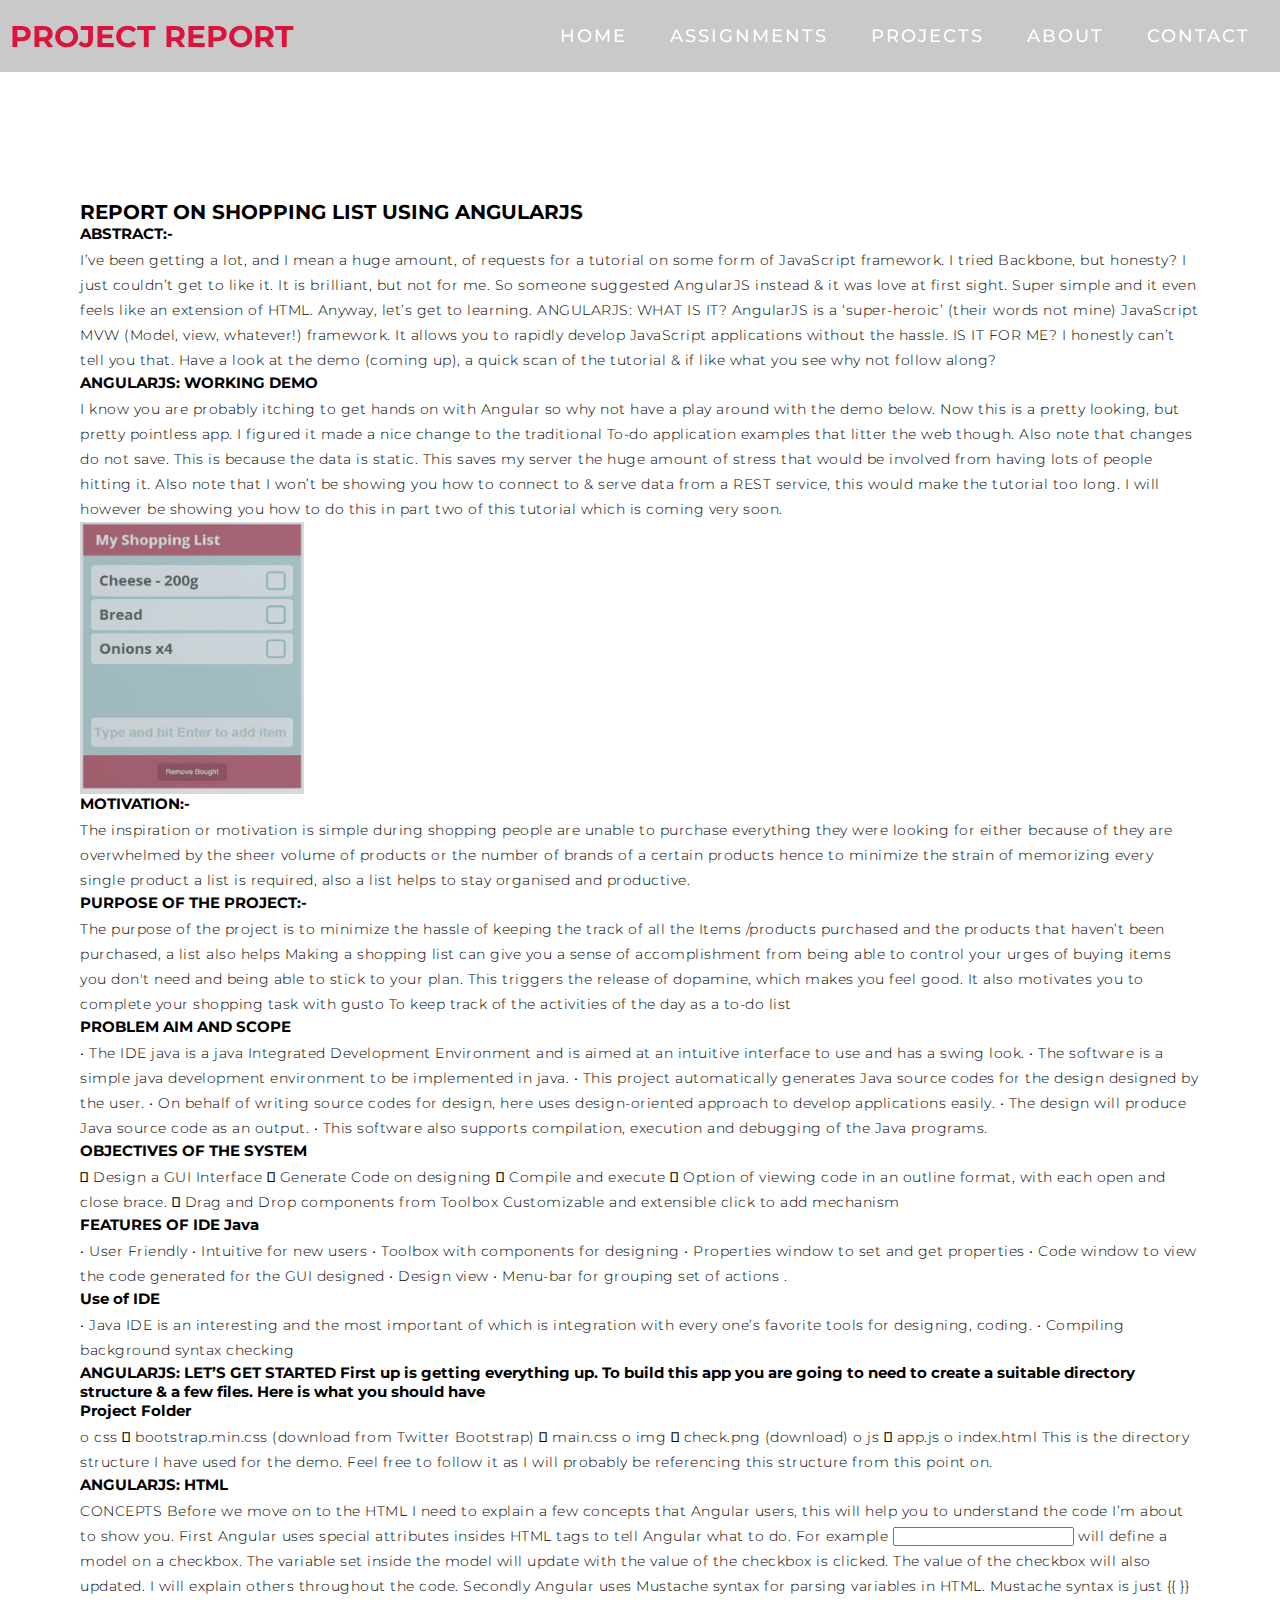
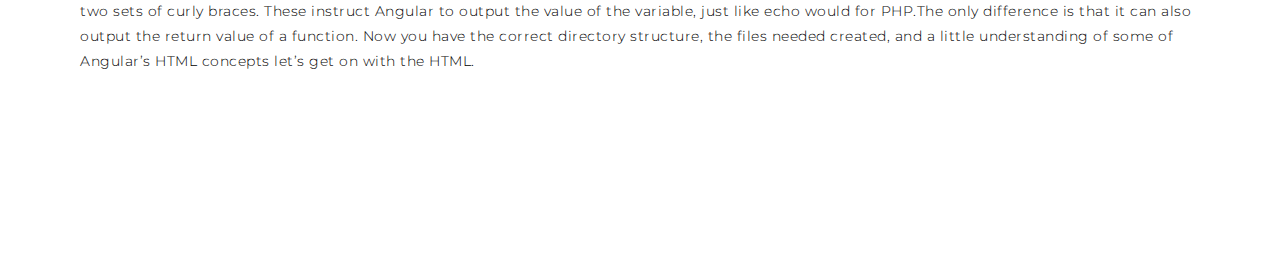
<file: ProjectReport_ShoppingList.html>
<!DOCTYPE html>
<html lang="en">

	<head>
	  <meta charset="UTF-8">
	  <meta name="viewport" content="width=device-width, initial-scale=1.0">
	  <link rel="stylesheet" href="css/style.css">
	  <title>My Report</title>
	</head>

	<body>
		<!-- Header -->
		<section id="header">
			<div class="header container">
				<div class="nav-bar">
					<div class="brand">
						<a href="#hero">
							<h1><span>Project Report</span></h1>
						</a>
					</div>
					<div class="nav-list">
						<div class="hamburger">
							<div class="bar"></div>
						</div>
						<ul>
							<li><a href="index.html" data-after="Home">Home</a></li>
							<li><a href="index.html#services" data-after="Service">Assignments</a></li>
							<li><a href="index.html#projects" data-after="Projects">Projects</a></li>
							<li><a href="index.html#about" data-after="About">About</a></li>
							<li><a href="index.html#contact" data-after="Contact">Contact</a></li>
						</ul>
					</div>
				</div>
			</div>
		</section>
		<!-- End Header -->
		<section id="report">
			<div class="report container">
				<div class="report info">
					<h1>REPORT ON SHOPPING LIST USING ANGULARJS</h1>

					<h2>ABSTRACT:- </h2>
					<p>
					I’ve been getting a lot, and I mean a huge amount, of requests for a tutorial on some form of JavaScript framework. I tried Backbone, but honesty? I just couldn’t get to like it. It is brilliant, but not for me. So someone suggested AngularJS instead & it was love at first sight. Super simple and it even feels like an extension of HTML. Anyway, let’s get to learning.
					ANGULARJS: WHAT IS IT?
					AngularJS is a ‘super-heroic’ (their words not mine) JavaScript MVW (Model, view, whatever!) framework. It allows you to rapidly develop JavaScript applications without the hassle.

					IS IT FOR ME?
					I honestly can’t tell you that. Have a look at the demo (coming up), a quick scan of the tutorial & if like what you see why not follow along?

					</p>


					<h2>ANGULARJS: WORKING DEMO </h2>

					<p>
					I know you are probably itching to get hands on with Angular so why not have a play around with the demo below.

					Now this is a pretty looking, but pretty pointless app. I figured it made a nice change to the traditional To-do application examples that litter the web though. Also note that changes do not save. This is because the data is static. This saves my server the huge amount of stress that would be involved from having lots of people hitting it. Also note that I won’t be showing you how to connect to & serve data from a REST service, this would make the tutorial too long. I will however be showing you how to do this in part two of this tutorial which is coming very soon.
					</p>

					<div class="report-img">
						<img src="./img/ShoppingCart.png" alt="img">
					</div>

					<h2>MOTIVATION:-</h2>

					<p>
					The inspiration or motivation is simple during shopping people are unable to purchase everything they were looking for either because of they are overwhelmed by the sheer volume of products or the number of brands of a certain products hence to minimize the strain of memorizing every single product a list is required, also a list helps to stay organised and productive.
					</p>

					<h2>PURPOSE OF THE PROJECT:-</h2>

					<p>
					The purpose of the project is to minimize the hassle of keeping the track of all the
					Items /products purchased and the products that haven’t been purchased, a list also helps Making a shopping list can give you a sense of accomplishment from being able to control your urges of buying items you don't need and being able to stick to your plan. This triggers the release of dopamine, which makes you feel good. It also motivates you to complete your shopping task with gusto
					To keep track of the activities of the day as a to-do list
					</p>

					<h2>PROBLEM AIM AND SCOPE</h2>

					<p>
					•	The IDE java is a java Integrated Development Environment and is aimed at an intuitive interface to use and has a swing look.
					•	The software is a simple java development environment to be implemented in java.
					•	This project automatically generates Java source codes for the design designed by the user.
					•	On behalf of writing source codes for design, here uses design-oriented approach to develop applications easily.
					•	The design will produce Java source code as an output.
					•	This software also supports compilation, execution and debugging of the Java programs.
					</p>

					<h2>OBJECTIVES OF THE SYSTEM</h2>

					<p>
						Design a GUI Interface
						Generate Code on designing
						Compile and execute
						Option of viewing code in an outline format, with each open and close brace.
						Drag and Drop components from Toolbox
						 Customizable and extensible click to add mechanism
					</p>

					<h2>FEATURES OF IDE Java</h2>

					<p>
					•	User Friendly
					•	Intuitive for new users
					•	Toolbox with components for designing
					•	Properties window to set and get properties
					•	Code window to view the code generated for the GUI designed
					•	Design view
					•	Menu-bar for grouping set of actions .
					</p>

					<h2>Use of IDE</h2>

					<p>
					•	Java IDE is an interesting and the most important of which is integration with every one’s favorite tools for designing, coding.
					•	Compiling background syntax checking
					<h2>ANGULARJS: LET’S GET STARTED
					First up is getting everything up. To build this app you are going to need to create a suitable directory structure & a few files. Here is what you should have

					<h2>Project Folder</h2>

					<p>
					o	css
						bootstrap.min.css (download from Twitter Bootstrap)
						main.css
					o	img
						check.png (download)
					o	js
						app.js
					o	index.html
					This is the directory structure I have used for the demo. Feel free to follow it as I will probably be referencing this structure from this point on.
					</p>

					<h2>ANGULARJS: HTML</h2>

					<p>

					CONCEPTS
					Before we move on to the HTML I need to explain a few concepts that Angular users, this will help you to understand the code I’m about to show you.
					First Angular uses special attributes insides HTML tags to tell Angular what to do. For example <input type=”switch”> will define a model on a checkbox. The variable set inside the model will update with the value of the checkbox is clicked. The value of the checkbox will also updated. I will explain others throughout the code.
					Secondly Angular uses Mustache syntax for parsing variables in HTML. Mustache syntax is just {{  }} two sets of curly braces. These instruct Angular to output the value of the variable, just like echo would for PHP.The only difference is that it can also output the return value of a function.
					Now you have the correct directory structure, the files needed created, and a little understanding of some of Angular’s HTML concepts let’s get on with the HTML.
					</p>
				</div>
			</div>
		</section>

	<!-- End Footer -->
	<script src="./js/app.js"></script>
	</body>
</html>
</file>
<file: css/style.css>
@import 'https://fonts.googleapis.com/css?family=Montserrat:300, 400, 700&display=swap';
* {
	padding: 0;
	margin: 0;
	box-sizing: border-box;
}
html {
	font-size: 10px;
	font-family: 'Montserrat', sans-serif;
	scroll-behavior: smooth;
}
a {
	text-decoration: none;
}
.container {
	min-height: 100vh;
	width: 100%;
	display: flex;
	align-items: center;
	justify-content: center;
}
img {
	height: 100%;
	width: 100%;
	object-fit: cover;
}
p {
	color: black;
	font-size: 1.4rem;
	margin-top: 5px;
	line-height: 2.5rem;
	font-weight: 300;
	letter-spacing: 0.05rem;
}
.section-title {
	font-size: 4rem;
	font-weight: 300;
	color: black;
	margin-bottom: 10px;
	text-transform: uppercase;
	letter-spacing: 0.2rem;
	text-align: center;
}
.section-title span {
	color: crimson;
}

.cta {
	display: inline-block;
	padding: 10px 30px;
	color: white;
	background-color: transparent;
	border: 2px solid crimson;
	font-size: 2rem;
	text-transform: uppercase;
	letter-spacing: 0.1rem;
	margin-top: 30px;
	transition: 0.3s ease;
	transition-property: background-color, color;
}
.cta:hover {
	color: white;
	background-color: crimson;
}
.brand h1 {
	font-size: 3rem;
	text-transform: uppercase;
	color: white;
}
.brand h1 span {
	color: crimson;
}

/* Header section */
#header {
	position: fixed;
	z-index: 1000;
	left: 0;
	top: 0;
	width: 100vw;
	height: auto;
}
#header .header {
	min-height: 8vh;
	background-color: rgba(31, 30, 30, 0.24);
	transition: 0.3s ease background-color;
}
#header .nav-bar {
	display: flex;
	align-items: center;
	justify-content: space-between;
	width: 100%;
	height: 100%;
	max-width: 1300px;
	padding: 0 10px;
}
#header .nav-list ul {
	list-style: none;
	position: absolute;
	background-color: rgb(31, 30, 30);
	width: 100vw;
	height: 100vh;
	left: 100%;
	top: 0;
	display: flex;
	flex-direction: column;
	justify-content: center;
	align-items: center;
	z-index: 1;
	overflow-x: hidden;
	transition: 0.5s ease left;
}
#header .nav-list ul.active {
	left: 0%;
}
#header .nav-list ul a {
	font-size: 2.5rem;
	font-weight: 500;
	letter-spacing: 0.2rem;
	text-decoration: none;
	color: white;
	text-transform: uppercase;
	padding: 20px;
	display: block;
}
#header .nav-list ul a::after {
	content: attr(data-after);
	position: absolute;
	top: 50%;
	left: 50%;
	transform: translate(-50%, -50%) scale(0);
	color: rgba(240, 248, 255, 0.021);
	font-size: 13rem;
	letter-spacing: 50px;
	z-index: -1;
	transition: 0.3s ease letter-spacing;
}
#header .nav-list ul li:hover a::after {
	transform: translate(-50%, -50%) scale(1);
	letter-spacing: initial;
}
#header .nav-list ul li:hover a {
	color: crimson;
}
#header .hamburger {
	height: 60px;
	width: 60px;
	display: inline-block;
	border: 3px solid white;
	border-radius: 50%;
	position: relative;
	display: flex;
	align-items: center;
	justify-content: center;
	z-index: 100;
	cursor: pointer;
	transform: scale(0.8);
	margin-right: 20px;
}
#header .hamburger:after {
	position: absolute;
	content: '';
	height: 100%;
	width: 100%;
	border-radius: 50%;
	border: 3px solid white;
	animation: hamburger_puls 1s ease infinite;
}
#header .hamburger .bar {
	height: 2px;
	width: 30px;
	position: relative;
	background-color: white;
	z-index: -1;
}
#header .hamburger .bar::after,
#header .hamburger .bar::before {
	content: '';
	position: absolute;
	height: 100%;
	width: 100%;
	left: 0;
	background-color: white;
	transition: 0.3s ease;
	transition-property: top, bottom;
}
#header .hamburger .bar::after {
	top: 8px;
}
#header .hamburger .bar::before {
	bottom: 8px;
}
#header .hamburger.active .bar::before {
	bottom: 0;
}
#header .hamburger.active .bar::after {
	top: 0;
}
/* End Header section */

/* Hero Section */
#hero {
	background-image: url(./img/hero-bg.jpg);
	background-size: cover;
	background-position: top center;
	position: relative;
	z-index: 1;
}
#hero::after {
	content: '';
	position: absolute;
	left: 0;
	top: 0;
	height: 100%;
	width: 100%;
	background-color: black;
	opacity: 0.7;
	z-index: -1;
}
#hero .hero {
	max-width: 1200px;
	margin: 0 auto;
	padding: 0 50px;
	justify-content: flex-start;
}
#hero h1 {
	display: block;
	width: fit-content;
	font-size: 4rem;
	position: relative;
	color: transparent;
	animation: text_reveal 0.5s ease forwards;
	animation-delay: 1s;
}
#hero h1:nth-child(1) {
	animation-delay: 1s;
}
#hero h1:nth-child(2) {
	animation-delay: 2s;
}
#hero h1:nth-child(3) {
	animation: text_reveal_name 0.5s ease forwards;
	animation-delay: 3s;
}
#hero h1 span {
	position: absolute;
	top: 0;
	left: 0;
	height: 100%;
	width: 0;
	background-color: crimson;
	animation: text_reveal_box 1s ease;
	animation-delay: 0.5s;
}
#hero h1:nth-child(1) span {
	animation-delay: 0.5s;
}
#hero h1:nth-child(2) span {
	animation-delay: 1.5s;
}
#hero h1:nth-child(3) span {
	animation-delay: 2.5s;
}

/* End Hero Section */

/* Services Section */
#services .services {
	flex-direction: column;
	text-align: center;
	max-width: 1500px;
	margin: 0 auto;
	padding: 100px 0;
}
#services .service-top {
	max-width: 500px;
	margin: 0 auto;
}
#services .service-bottom {
	display: flex;
	align-items: center;
	justify-content: center;
	flex-wrap: wrap;
	margin-top: 50px;
}
#services .service-item {
	flex-basis: 80%;
	display: flex;
	align-items: flex-start;
	justify-content: center;
	flex-direction: column;
	padding: 30px;
	border-radius: 10px;
	background-image: url(./img/img-1.png);
	background-size: cover;
	margin: 10px 5%;
	position: relative;
	z-index: 1;
	overflow: hidden;
	min-width: 300px;
}
#services .service-item::after {
	content: '';
	position: absolute;
	left: 0;
	top: 0;
	height: 100%;
	width: 100%;
	background-image: linear-gradient(60deg, #29323c 0%, #485563 100%);
	opacity: 0.9;
	z-index: -1;
}
#services .service-bottom .icon {
	height: 80px;
	width: 80px;
	margin-bottom: 20px;
}
#services .service-item h2 {
	font-size: 2rem;
	color: white;
	margin-bottom: 10px;
	text-transform: uppercase;
}
#services .service-item p {
	color: white;
	text-align: left;
}
#services .service-item a {
    font-size: 1.5rem;
	font-weight: 500;
	color: hotpink;
	text-decoration: underline;
}
/* End Services Section */

/* Projects section */
#projects .projects {
	flex-direction: column;
	max-width: 1200px;
	margin: 0 auto;
	padding: 100px 0;
}
#projects .projects-header h1 {
	margin-bottom: 50px;
}
#projects .all-projects {
	display: flex;
	align-items: center;
	justify-content: center;
	flex-direction: column;
}
#projects .project-item {
	display: flex;
	align-items: center;
	justify-content: center;
	flex-direction: column;
	width: 80%;
	margin: 20px auto;
	overflow: hidden;
	border-radius: 10px;
}
#projects .project-info {
	padding: 30px;
	flex-basis: 50%;
	height: 100%;
	display: flex;
	align-items: flex-start;
	justify-content: center;
	flex-direction: column;
	background-image: linear-gradient(60deg, #29323c 0%, #485563 100%);
	color: white;
}
#projects .project-info h1 {
	font-size: 4rem;
	font-weight: 500;
}
#projects .project-info h2 {
	font-size: 1.8rem;
	font-weight: 500;
	margin-top: 10px;
}
#projects .project-info p {
	color: white;
}
#projects .project-info a {
    font-size: 1.5rem;
	font-weight: 500;
	color: hotpink;
	text-decoration: underline;
}
#projects .project-img {
	flex-basis: 50%;
	height: 300px;
	overflow: hidden;
	position: relative;
}
#projects .project-img:after {
	content: '';
	position: absolute;
	left: 0;
	top: 0;
	height: 100%;
	width: 100%;
	background-image: linear-gradient(60deg, #29323c 0%, #485563 100%);
	opacity: 0.2;
}
#projects .project-img img {
	transition: 0.3s ease transform;
}
#projects .project-item:hover .project-img img {
	transform: scale(1.1);
}
/* End Projects section */

/* About Section */
#about .about {
	flex-direction: column-reverse;
	text-align: center;
	max-width: 1200px;
	margin: 0 auto;
	padding: 100px 20px;
}
#about .col-left {
	width: 250px;
	height: 360px;
}
#about .col-right {
	width: 100%;
}
#about .col-right h2 {
	font-size: 1.8rem;
	font-weight: 500;
	letter-spacing: 0.2rem;
	margin-bottom: 10px;
}
#about .col-right p {
	margin-bottom: 20px;
}
#about .col-right .cta {
	color: black;
	margin-bottom: 50px;
	padding: 10px 20px;
	font-size: 2rem;
}
#about .col-left .about-img {
	height: 100%;
	width: 100%;
	position: relative;
	border: 10px solid white;
}
#about .col-left .about-img::after {
	content: '';
	position: absolute;
	left: -33px;
	top: 19px;
	height: 98%;
	width: 98%;
	border: 7px solid crimson;
	z-index: -1;
}
/* End About Section */

/* contact Section */
#contact .contact {
	flex-direction: column;
	max-width: 1200px;
	margin: 0 auto;
	width: 90%;
}
#contact .contact-items {
	/* max-width: 400px; */
	width: 100%;
}
#contact .contact-item {
	width: 80%;
	padding: 20px;
	text-align: center;
	border-radius: 10px;
	padding: 30px;
	margin: 30px;
	display: flex;
	justify-content: center;
	align-items: center;
	flex-direction: column;
	box-shadow: 0px 0px 18px 0 #0000002c;
	transition: 0.3s ease box-shadow;
}
#contact .contact-item:hover {
	box-shadow: 0px 0px 5px 0 #0000002c;
}
#contact .icon {
	width: 70px;
	margin: 0 auto;
	margin-bottom: 10px;
}
#contact .contact-info h1 {
	font-size: 2.5rem;
	font-weight: 500;
	margin-bottom: 5px;
}
#contact .contact-info h2 {
	font-size: 1.3rem;
	line-height: 2rem;
	font-weight: 500;
}
/*End contact Section */

/* Footer */
#footer {
	background-image: linear-gradient(60deg, #29323c 0%, #485563 100%);
}
#footer .footer {
	min-height: 200px;
	flex-direction: column;
	padding-top: 50px;
	padding-bottom: 10px;
}
#footer h2 {
	color: white;
	font-weight: 500;
	font-size: 1.8rem;
	letter-spacing: 0.1rem;
	margin-top: 10px;
	margin-bottom: 10px;
}
#footer .social-icon {
	display: flex;
	margin-bottom: 30px;
}
#footer .social-item {
	height: 50px;
	width: 50px;
	margin: 0 5px;
}
#footer .social-item img {
	filter: grayscale(1);
	transition: 0.3s ease filter;
}
#footer .social-item:hover img {
	filter: grayscale(0);
}
#footer p {
	color: white;
	font-size: 1.3rem;
}
/* End Footer */

/* Keyframes */
@keyframes hamburger_puls {
	0% {
		opacity: 1;
		transform: scale(1);
	}
	100% {
		opacity: 0;
		transform: scale(1.4);
	}
}
@keyframes text_reveal_box {
	50% {
		width: 100%;
		left: 0;
	}
	100% {
		width: 0;
		left: 100%;
	}
}
@keyframes text_reveal {
	100% {
		color: white;
	}
}
@keyframes text_reveal_name {
	100% {
		color: crimson;
		font-weight: 500;
	}
}
/* End Keyframes */

/* Media Query For Tablet */
@media only screen and (min-width: 768px) {
	.cta {
		font-size: 2.5rem;
		padding: 20px 60px;
	}
	h1.section-title {
		font-size: 6rem;
	}

	/* Hero */
	#hero h1 {
		font-size: 7rem;
	}
	/* End Hero */

	/* Services Section */
	#services .service-bottom .service-item {
		flex-basis: 45%;
		margin: 2.5%;
	}
	/* End Services Section */

	/* Project */
	#projects .project-item {
		flex-direction: row;
	}
	#projects .project-item:nth-child(even) {
		flex-direction: row-reverse;
	}
	#projects .project-item {
		height: 400px;
		margin: 0;
		width: 100%;
		border-radius: 0;
	}
	#projects .all-projects .project-info {
		height: 100%;
	}
	#projects .all-projects .project-img {
		height: 100%;
	}
	/* End Project */

	/* About */
	#about .about {
		flex-direction: row;
	}
	#about .col-left {
		width: 600px;
		height: 400px;
		padding-left: 60px;
	}
	#about .about .col-left .about-img::after {
		left: -45px;
		top: 34px;
		height: 98%;
		width: 98%;
		border: 10px solid crimson;
	}
	#about .col-right {
		text-align: left;
		padding: 30px;
	}
	#about .col-right h1 {
		text-align: left;
	}
	/* End About */

	/* contact  */
	#contact .contact {
		flex-direction: column;
		padding: 100px 0;
		align-items: center;
		justify-content: center;
		min-width: 20vh;
	}
	#contact .contact-items {
		width: 100%;
		display: flex;
		flex-direction: row;
		justify-content: space-evenly;
		margin: 0;
	}
	#contact .contact-item {
		width: 30%;
		margin: 0;
		flex-direction: row;
	}
	#contact .contact-item .icon {
		height: 100px;
		width: 100px;
	}
	#contact .contact-item .icon img {
		object-fit: contain;
	}
	#contact .contact-item .contact-info {
		width: 100%;
		text-align: left;
		padding-left: 20px;
	}
	/* End contact  */
}
/* End Media Query For Tablet */

/* Media Query For Desktop */
@media only screen and (min-width: 1200px) {
	/* header */
	#header .hamburger {
		display: none;
	}
	#header .nav-list ul {
		position: initial;
		display: block;
		height: auto;
		width: fit-content;
		background-color: transparent;
	}
	#header .nav-list ul li {
		display: inline-block;
	}
	#header .nav-list ul li a {
		font-size: 1.8rem;
	}
	#header .nav-list ul a:after {
		display: none;
	}
	/* End header */

	#services .service-bottom .service-item {
		flex-basis: 22%;
		margin: 1.5%;
	}
}
/* End  Media Query For Desktop */


/* report Section */
#report .report {
	flex-direction: column-reverse;
	text-align: left;
	max-width: 1200px;
	margin: 0 auto;
	padding: 100px 20px;
}
#report .report-info {
	padding: 30px;
	flex-basis: 50%;
	height: 100%;
	display: flex;
	align-items: flex-start;
	justify-content: left;
	flex-direction: column;
	background-image: linear-gradient(60deg, #29323c 0%, #485563 100%);
	color: white;
}
#report .report-info h1 {
	font-size: 8rem;
	font-weight: 500;
}
#report .report-info h2 {
	font-size: 1.8rem;
	font-weight: 500;
	margin-top: 10px;
}
#report .report-info p {
	color: white;
}
#report .report-info a {
    font-size: 1.5rem;
	font-weight: 500;
	color: hotpink;
	text-decoration: underline;
}

#report .report-img {
	flex-basis: 50%;
	height: 20%;
	width: 20%;
	overflow: hidden;
	position: relative;
}
#report .report-img:after {
	content: '';
	position: absolute;
	left: 0;
	top: 0;
	height: 100%;
	width: 100%;
	background-image: linear-gradient(60deg, #29323c 0%, #485563 100%);
	opacity: 0.2;
}
#report .report-img img {
	transition: 0.3s ease transform;
}
#report .report-item:hover .report-img img {
	transform: scale(1.1);
}

/* End report Section */
</file>
